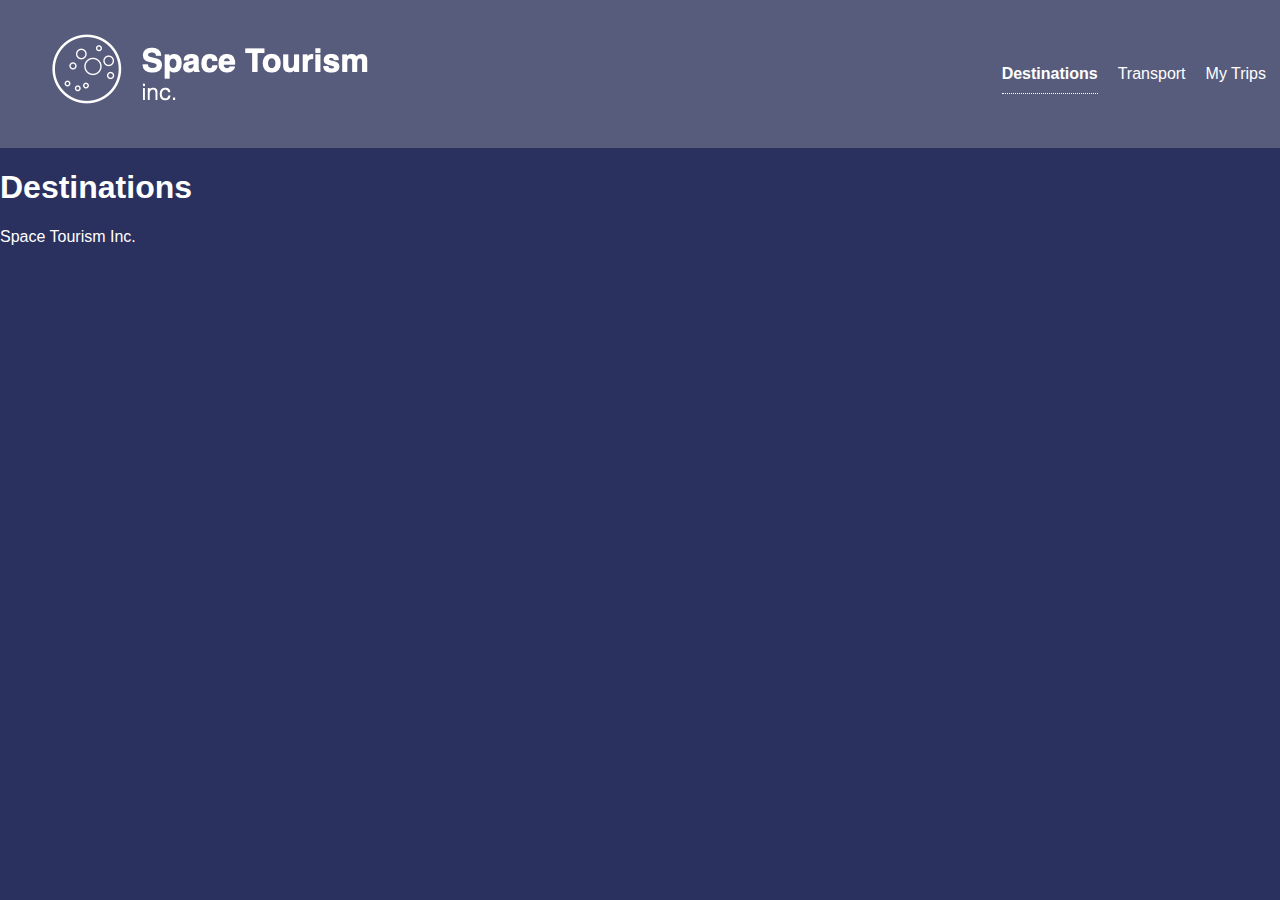
<file: destinations.html>
<!DOCTYPE html>
<html lang="en">
<!-- head is for the invisible stuff -->

<head>
    <link rel="stylesheet" href="css/style.css">
    <title>Learning Code</title>
    <meta charset="utf-8">
    <meta name="viewport" content="width=device-width, initial-scale=1.0">
</head>
<!-- body is for the visible stuff -->

<body>
    <header class="pg-padding">
        <a href="index.html"><img src=images/Logo.png alt="Space Tourism"></a>
        <nav class="primary-nav">
            <ul>
                <li><a href="destinations.html" class="active">Destinations</a></li>
                <li><a href="transport.html">Transport</a></li>
                <li><a href="index.html">My Trips</a></li>
            </ul>
        </nav>
    </header>
    <main>
       <h1>Destinations</h1>
    <footer>Space Tourism Inc.</footer>
</body>

</html>
</file>
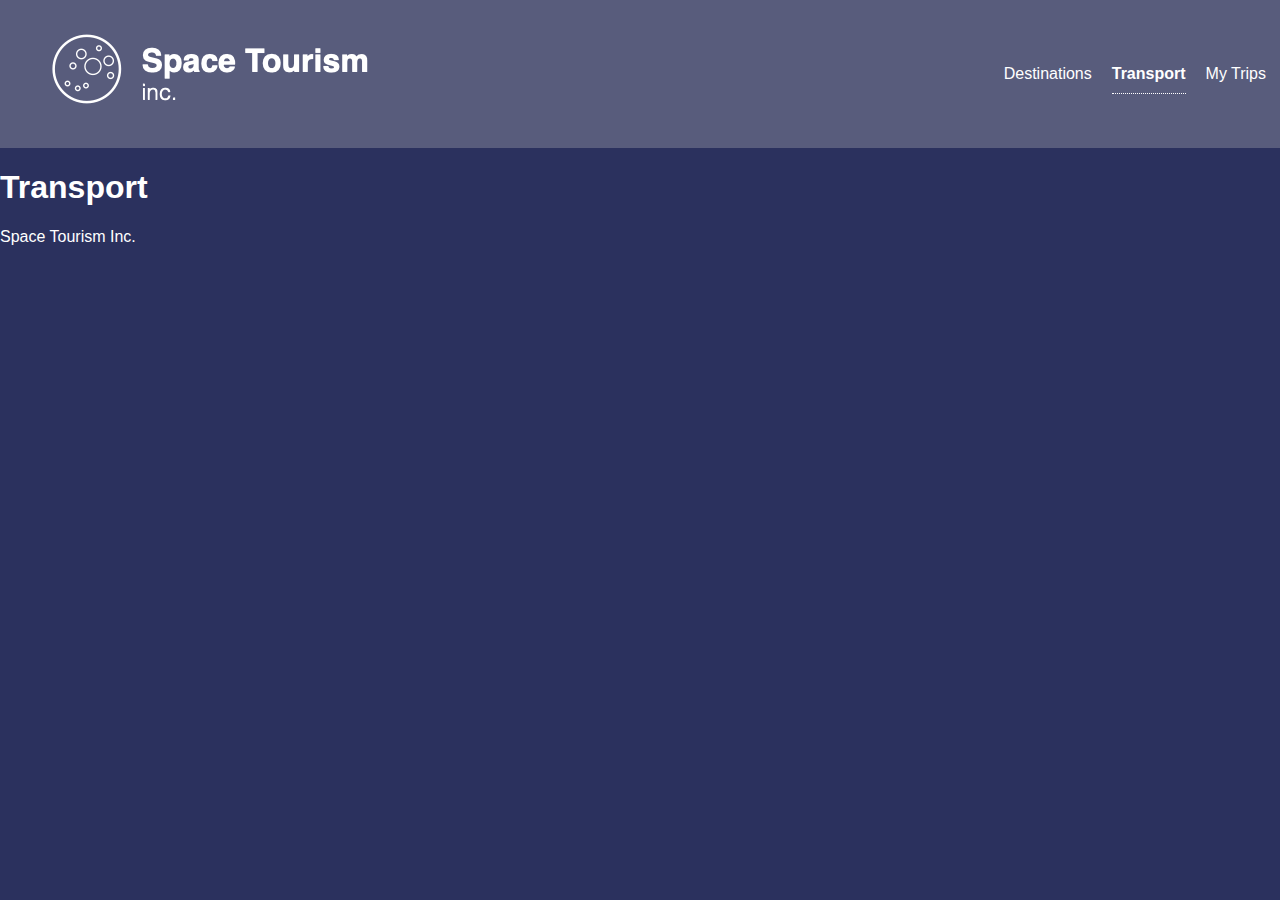
<file: transport.html>
<!DOCTYPE html>
<html lang="en">
<!-- head is for the invisible stuff -->

<head>
    <link rel="stylesheet" href="css/style.css">
    <title>Learning Code</title>
    <meta charset="utf-8">
</head>
<!-- body is for the visible stuff -->

<body>
    <header class="pg-padding">
        <a href="index.html"><img src=images/Logo.png alt="Space Tourism"></a>
        <nav class="primary-nav">
            <ul>
                <li><a href="destinations.html">Destinations</a></li>
                <li><a href="transport.html" class="active">Transport</a></li>
                <li><a href="index.html">My Trips</a></li>
            </ul>
        </nav>
    </header>
    <main>
       <h1>Transport</h1>
    <footer>Space Tourism Inc.</footer>
</body>

</html>
</file>
<file: css/style.css>
/* custom properties */
:root {
    --med-blue: #2b315e;
    --dark-blue: #101439;
    --gold: #FFBC61;
}







/*BEGIN NORMALIZING RULES*/
div {
    box-sizing: border-box;
}

body,
html {
    min-height: 100vh;
    margin: 0;
}

img {
    max-width: 100%;
}

/*END NORMALIZING RULES*/


h3 {
    color: var(--Med-Blue, #2B315E);
    text-align: center;
    font-family: Josefin Sans;
    font-size: 32px;
    font-style: normal;
    font-weight: 700;
    line-height: normal;
    text-transform: uppercase;
}

body {
    background: var(--med-blue);
    color: white;
    font-family: 'Open Sans', sans-serif;
}

header {
    background: #585C7C;
    position: fixed;
    z-index: 9;
    width: 95%;
}

main {
   padding-top: 148px;
}

header {
    display: flex;
    justify-content: space-between;
    align-items: center;
}

.pg-padding {
    padding: 30px 50px;
}


.feature {
    background-image: url('../images/space.jpg');
    background-position: right;
    background-size: cover;
    display: grid;
    grid-template-columns: 3fr 2fr 1fr;
    grid-gap: 50px;
    /*position: relative;*/
}

.other-trips {
    display: grid;
    grid-template-columns: 1fr 1fr 1fr;
    grid-gap: 50px;
    align-items: center;
}

.other-trips>div:nth-child(3) {
    grid-column: 3;
    grid-row: 2;
}

.other-trips>div:nth-child(4) {
    grid-column: 2;
    grid-row: 2;
    text-align: right;
}

.center-column {
    grid-column: 2;
}

.gold-bkg {
    background: #F3D9B5;
    display: grid;
    grid-template-columns: 1fr 1fr 1fr;
    align-items: end;
}

.button {
    color: white;
    text-decoration: none;
    background: #FFB859;
    padding: 5px 20px;
    border-radius: 15px;
    display: inline-block;
    transition: .5s;
    text-shadow: 1px 1px 2px rgba(0, 0, 0, 0.2);
}

.button-gold {
    background: var(--gold);
    box-shadow: 2px 2px 2px rgba(0, 0, 0, 0.25);
    /*position: absolute;
    bottom: 20px;
    right: 20px;*/
}

.button-gold:hover {
    background: #F3D9B6;
    color: #000;
    box-shadow: 5px 5px 5px rgba(0, 0, 0, 0.75);
}

.button-blue {
    background: #595C7D;
}

.button-blue:hover {
    background: #A8AAB5;
    color: #000;
}

.primary-nav ul {
    margin: 0;
    padding: 0;
    list-style: none;
    display: flex;
    justify-content: space-evenly;
}

.primary-nav ul li {
    padding-left: 20px;
}

.primary-nav ul a {
    color: white;
    text-decoration: none;
    display: inline-block;
    padding: 10px 0;
    border-bottom: 1px dotted rgba(0, 0, 0, 0);
}

.primary-nav ul a:hover,
.primary-nav ul a.active {
    border-bottom: 1px dotted white;
}

.primary-nav ul a.active {
    font-weight: bold;
}

.scooter {
    transform: rotate(30deg);
}

@media screen and (max-width: 800px) {

    header {
        background: pink;
    }
    .feature {
        grid-template-columns: 1fr;
        grid-gap: 10px;
    }
    .feature > div:first-child {
        max-width: 500px;
    }
}

@media screen and (max-width: 700px) {
    .gold-bkg {
        grid-template-columns: 1fr;
    }
    .center-column {
        grid-column: 1;
    }
    .other-trips {
        grid-template-columns: 1fr;
        text-align:center;
    }
    .other-trips>div:nth-child(3) {
        grid-column: 1;
        grid-row: 3;
        margin-top: 80px;
    }
    
    .other-trips>div:nth-child(4) {
        grid-column: 1;
        text-align: center;
    }
}
</file>
